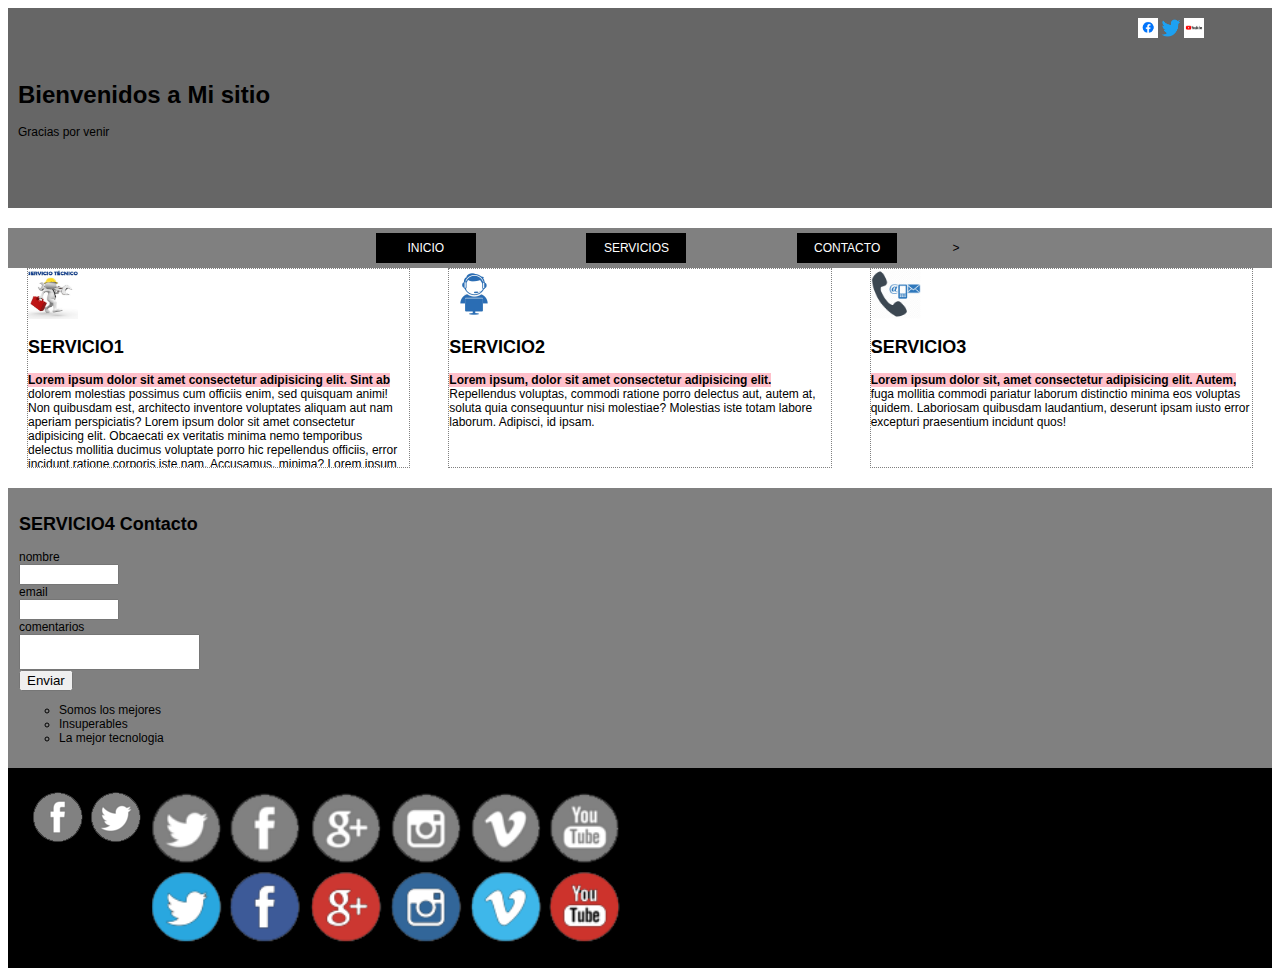
<file: index.html>
<!DOCTYPE html>
<html lang="en">
<head>
    <meta charset="UTF-8">
    <meta name="viewport" content="width=device-width, initial-scale=1.0">
    <title>Maquetacion</title>

    <link rel="stylesheet" href="estilos.css">
  
</head>

<body>

  <header id="encabezado">   

    <div>
         <h1> Bienvenidos a Mi sitio</h1>

         <p> Gracias por venir</p>
    </div>

     <div id="redesSociales"> 
        <a href="#" title="vinculo a facebook"> <img src="imagenes/facebook.png"> </a>
        <a href="#" title="vinculo a twitter"> <img src="imagenes/twitter.png"> </a>
        <a href="#" title="vinculo a youtube"> <img src="imagenes/youtube.png"></a>
    </div>


</header>

  <nav> 
<div>
    <a href="#"> Inicio </a> <a href="#"> Servicios</a> <a href="#"> Contacto </a> </div>></nav>

<main>

<section> 
    <img src="imagenes/service_1.png" alt="imagen servicio 1"> 
    <h2> </h2> 
    <p>Lorem ipsum dolor sit amet consectetur adipisicing elit. Sint ab dolorem molestias possimus cum officiis enim, sed quisquam animi! Non quibusdam est, architecto inventore voluptates aliquam aut nam aperiam perspiciatis? Lorem ipsum dolor sit amet consectetur adipisicing elit. Obcaecati ex veritatis minima nemo temporibus delectus mollitia ducimus voluptate porro hic repellendus officiis, error incidunt ratione corporis iste nam. Accusamus, minima? Lorem ipsum dolor sit amet, consectetur adipisicing elit. Ducimus rerum similique at laudantium. Eius excepturi aliquid veniam nostrum nesciunt voluptatum fuga ullam totam, perspiciatis maiores sequi, assumenda, provident nobis molestias!</p>
</section>

<section>
     <img src="imagenes/service_2.png" alt="imagen servicio 2">
     <h2>  </h2>
     <p>Lorem ipsum, dolor sit amet consectetur adipisicing elit. Repellendus voluptas, commodi ratione porro delectus aut, autem at, soluta quia consequuntur nisi molestiae? Molestias iste totam labore laborum. Adipisci, id ipsam.</p>
</section>

<section>
    <img src="imagenes/service_3.png" alt="imagen servicio 3"> 
    <h2>  </h2>
    <p>Lorem ipsum dolor sit, amet consectetur adipisicing elit. Autem, fuga mollitia commodi pariatur laborum distinctio minima eos voluptas quidem. Laboriosam quibusdam laudantium, deserunt ipsam iusto error excepturi praesentium incidunt quos!</p>
</section>

<section id="contactoSection">
   <h2> Contacto </h2>

<form>  

    <label for="nombre">  <input id="nombre" type="text" name="nombre" required> </label>

    <label for="email"> <input id="email" type="email" name="email" required> </label> 

    <label for="comentarios"> <textarea name="comentarios"></textarea></label>
        <button> Enviar </button> 

</form>
        
<ul>
 <li> Somos los mejores</li>
 <li> Insuperables</li>
 <li> La mejor tecnologia</li>
</ul>



</section>

</main>


<footer id="pie">

<a href="#" id="footerF"> </a>

<a id="footerT"> </a>

<img src="imagenes/sprites.png">


</footer>


</body>





</html>
</file>
<file: estilos.css>
* {box-sizing: border-box; }

body { font: 12px "Source Sans Pro", sans-serif; counter-reset: titulos;}

#encabezado {width: 100%; height: 200px; background: #666; padding: 10px; margin-bottom: 20px; display: flex; justify-content: flex-start; align-items: center; display: flex;}
#encabezado div { width: 30%;}

#encabezado #redesSociales { width: 10%; margin-left: auto; align-self: flex-start;}

#redesSociales img { width: 20px; height: 20px;}
a { text-decoration: none;}


main {width: 100%; margin: 0 auto; display: flex; flex-wrap: wrap; justify-content: space-around;}

section {width: 30.33%; border: 1px dotted gray;}

section img {width: 50px; height: 50px;}

section img:hover { opacity: 0.5;}


#contactoSection { width: 100%;padding: 10px; background-color: greyz; margin-top: 20px; background-color: grey;}

section p:first-line{ background-color: pink; font-weight: bold;}

nav, nav div { width: 100%; height: 40px;background-color: grey; display: flex; justify-content: center; align-items: center;}

nav div {width: 50%; justify-content: space-around;}

nav a { text-align: center; width: 100px; height: 30px; background-color: black; line-height: 30px; text-transform: uppercase; font-variant: small-caps;}

nav a:link, nav a:visited {background-color: black; color: white;}

nav a:hover {background-color: red; color: blue;}

nav a:active {background-color: gray; color:green;}

label, input {display: block;}

input {width: 100px;}

input:focus {width: 200px;}

button:focus {background-color: grey;}


 section h2 {counter-increment: titulos;}
 h2::before {content: "Servicio" counter(titulos); color: black; text-transform: uppercase;}


 label::before {content: attr(for);}

 ul {list-style-type: circle;}

 section:first-child {max-height: 200px;overflow: scroll;}

 textarea {display: block; resize: none;}
 /*both puede agrandarse tanto horizontal como vertical*/
 /*horizontal, solo hacia el horizontal*/
 /*vertical, solo hacia la parte vertical*/

 /*no me funciona */
 #pie {width: 100%; height: 200px; background: black; padding: 20px; display: flex;}

 #pie a {width: 60px; height: 60px; background-image: url(../imagenes/sprites.png);}

 #pie #footerF {background-position: -55px 0px; }   

 #pie #footerT:hover {background-position: 0px 58px}

 #pie #footerF:hover {background-position: -55px 58px;}
</file>
